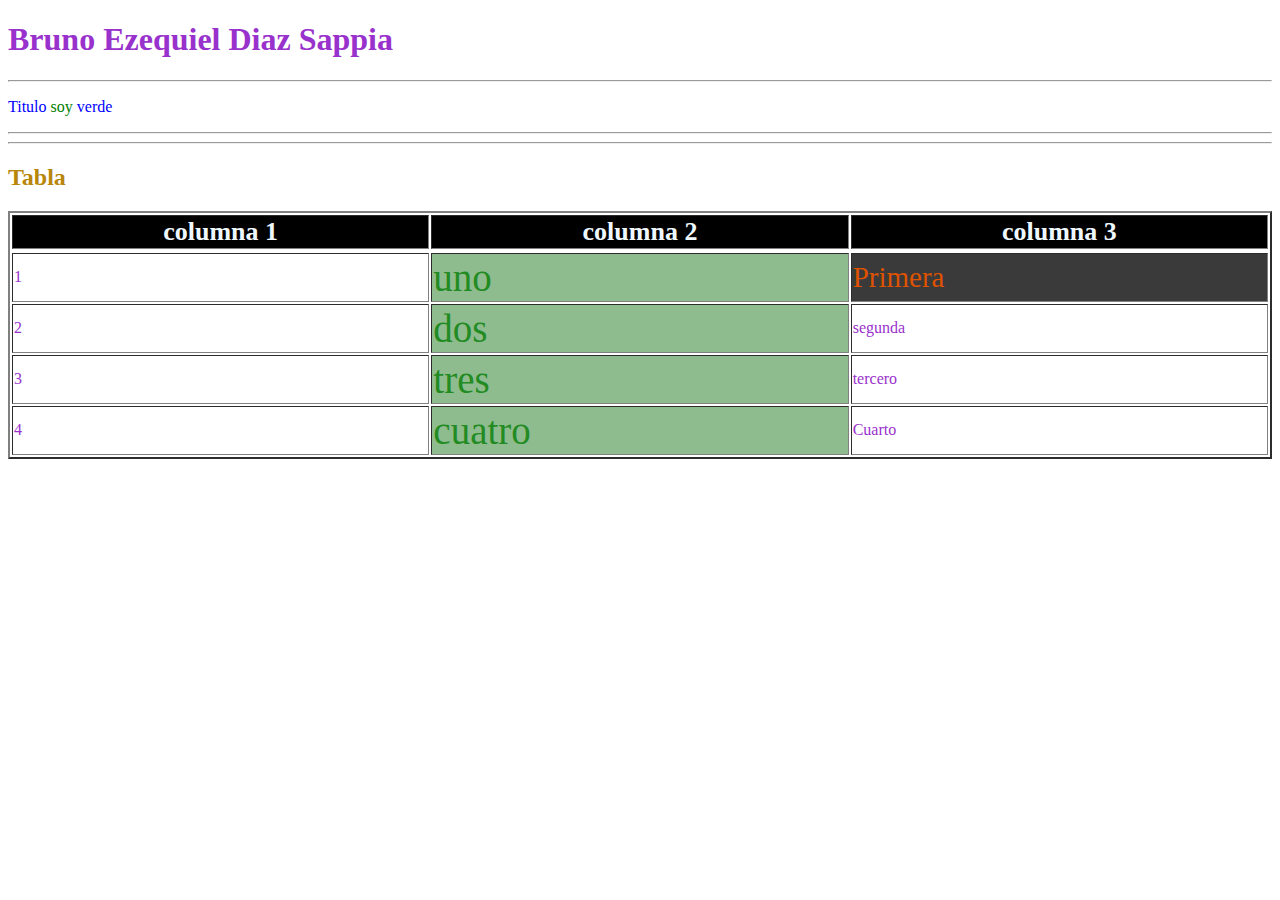
<file: primero css.html>
<!DOCTYPE html>
<html> 
    <head>
        <title>Paginapapu</title>
    <style>
    *{
        color:darkorchid;
    }
    h2{ color: darkgoldenrod;}
    .fondoVerde{
        background-color: black;
        color: aliceblue;
    }
    #idPrimero{
        background-color: darkseagreen;
        color: forestgreen;
        font-size: 39px;
    }
    .fuenteGrande{
        font-size: 26px;
    }
    #idSegundo{
        background-color: rgb(58, 58, 58);
        color: rgb(223, 82, 0);
        font-size: 29px;
    }
    </style>
    
    
    
    </head>
    
        <body>
            <h1>Bruno Ezequiel Diaz Sappia</h1>
            <hr>
          <p style="color:blue">
             
               Titulo 
           
        <span style="color:green ;">soy</span> verde
        </p>
        <div>
            
            <hr>
            <hr>
            <h2>Tabla</h2> 
            <table width="100%" border="2">
                    <tr>
                        <thead>
                            <tr>
                                <th class="fondoVerde fuenteGrande">columna 1</th>
                                <th class="fondoVerde fuenteGrande">columna 2</th>
                                <th class="fondoVerde fuenteGrande">columna 3</th>
                                
                              
                            </tr>
                        </thead>

                        <tbody> 
                                <td>1</td>
                                <td  id="idPrimero">uno</td>
                                <td id="idSegundo">Primera</td>
                                <tr><td>2</td>
                                <td id="idPrimero">dos</td>
                                <td>segunda</td>
                                </tr>
                                <tr><td>3</td>
                                <td id="idPrimero">tres</td>
                                <td>tercero</td>
                                </tr>
                                <tr><td>4</td>
                                <td id="idPrimero">cuatro</td>
                                <td>Cuarto</td>
                                </tr>
                        </tbody>

                    </tr>
                </table>
        </div>
        
        
        </body>

</html>
</file>
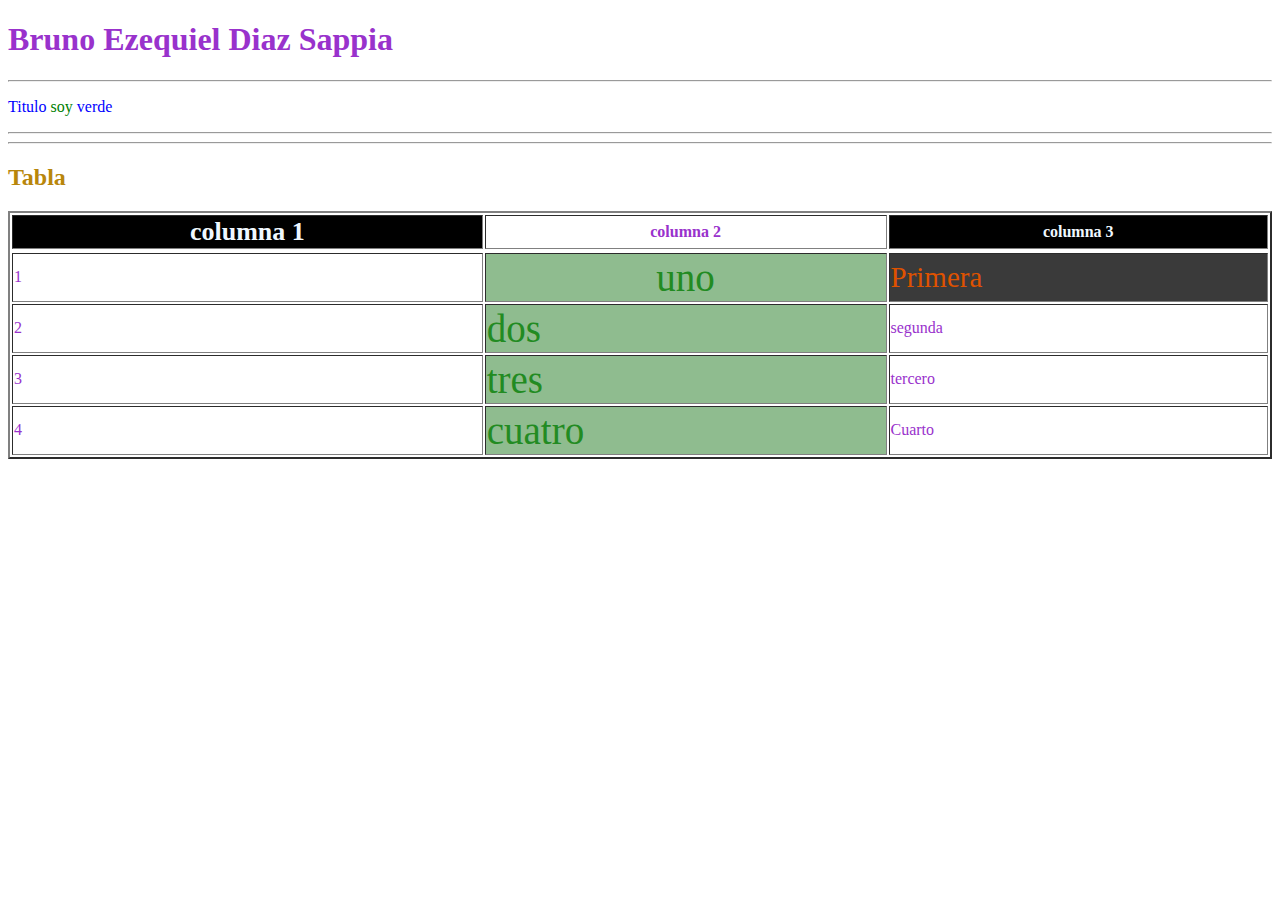
<file: cs/primero csss.html>
<!DOCTYPE html>
<html> 
    <head>
        <title>Paginapapu</title>
        <link rel="stylesheet" href="estilo.css">
        <style>
    
    </style>
    
    
    
    </head>
    
        <body>
            <h1>Bruno Ezequiel Diaz Sappia</h1>
            <hr>
          <p style="color:blue">
             
               Titulo 
           
        <span style="color:green ;">soy</span> verde
        </p>
        <div>
            
            <hr>
            <hr>
            <h2>Tabla</h2> 
            <table width="100%" border="2">
                    <tr>
                        <thead>
                            <tr>
                                <th class="fondoVerde fuenteGrande">columna 1</th>
                                <th class=" ">columna 2</th>
                                <th class="fondoVerde  centrar">columna 3</th>
                                
                              
                            </tr>
                        </thead>

                        <tbody> 
                                <td>1</td>
                                <td class="fondoVerde  centrar" id="idPrimero">uno</td>
                                <td id="idSegundo">Primera</td>
                                <tr><td>2</td>
                                <td id="idPrimero">dos</td>
                                <td>segunda</td>
                                </tr>
                                <tr><td>3</td>
                                <td id="idPrimero">tres</td>
                                <td>tercero</td>
                                </tr>
                                <tr><td>4</td>
                                <td id="idPrimero">cuatro</td>
                                <td>Cuarto</td>
                                </tr>
                        </tbody>

                    </tr>
                </table>
        </div>
        
        
        </body>

</html>
</file>
<file: cs/estilo.css>
*{
    color:darkorchid;
}
h2{ color: darkgoldenrod;}
.fondoVerde{
    background-color: black;
    color: aliceblue;
}
#idPrimero{
    background-color: darkseagreen;
    color: forestgreen;
    font-size: 39px;
}
.fuenteGrande{
    font-size: 26px;
}
#idSegundo{
    background-color: rgb(58, 58, 58);
    color: rgb(223, 82, 0);
    font-size: 29px;
}
.centrar {
    text-align: center;
}
@media screen and (max-width: 500px){
    h2{color: teal ;}
    .fuenteGrande {
        font-size:  10px;
    }
}
</file>
